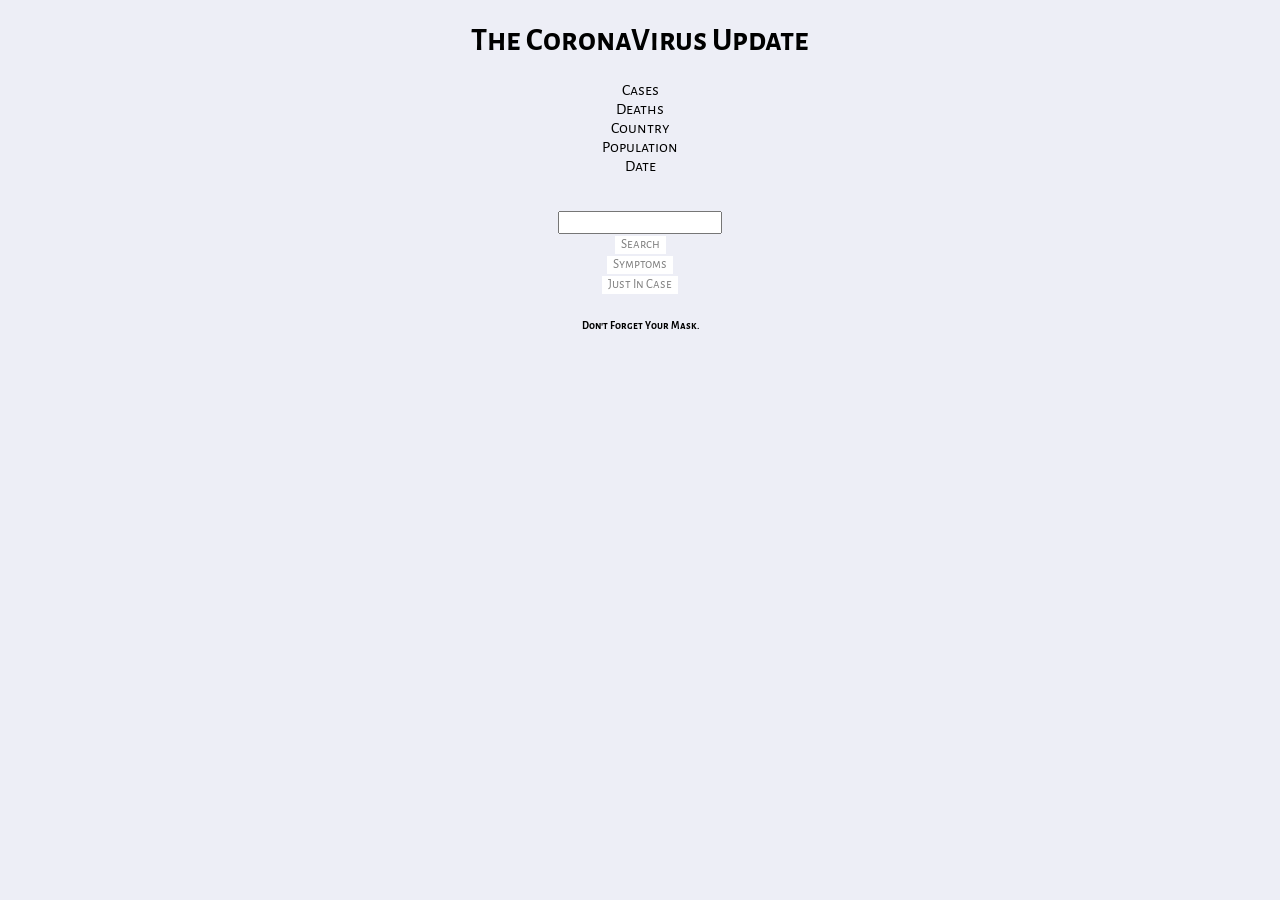
<file: project.html>
<!DOCTYPE html>
<html lang="en" dir="ltr">
    <head>
    <title> CoronaVirus</title>
      <link href="https://fonts.googleapis.com/css2?family=Alegreya+Sans+SC:ital,wght@0,300;1,100&family=Hammersmith+One&display=swap" rel="stylesheet">
        <meta charset="utf-8">
        <title></title>
        <script src="https://code.jquery.com/jquery-3.5.1.min.js" charset="utf-8"></script>

        <link rel="stylesheet" href="project.css">
    </head>
    <body>
      <h1> The CoronaVirus Update</h1>



<div class="casecount">
<dl>

  <dt>Cases</dt>
  <dd id="active"></dd>
  <dt></dt>
  <dd id="critical"></dd>
  <dt></dt>
  <dd id="new"></dd>
  <dt></dt>
  <dd id="recovered"></dd>
  <dt> </dt>
  <dd id="total"></dd>
  <dt> Deaths</dt>
  <dd id="deaths"></dd>
  <dt>Country</dt>
  <dd id="country"></dd>
  <dt>Population</dt>
  <dd id="population"></dd>
  <dt>Date</dt>
  <dd id="day"></dd>

</dl>
</div>
<br>
<input type="text" id="Country"</input>
<br>
<button id="Submit"> Search</button>

<br>

<button id="a">Symptoms</button>
<br>
<div id="modal1">

<h2>Symptoms</h2>

<ul>

  <li> Fever or Chills</li>
  <li> Cough</li>
  <li> Shortness of Breath or Difficulty breathing</li>
  <li> Fatigue</li>
  <li> Muscle or Body Aches</li>
  <li> Headache</li>
  <li> New loss of Taste or Smell </li>
  <li> Sore Throat</li>
  <li> Congestion or Runny Nose</li>
  <li> Nausea or Vommiting </li>
</ul>
<button id="b">
  close</button>

</div>

<button id="c">Just In Case</button>

  <div id="modal2">


<h2> When to Seek Emergency Medical Attention </h2>
<ul>
  <li> Trouble Breathing</li>
  <li> Persistant Pain or Pressure in the Chest </li>
  <li> New Confusion</li>
  <li> Inability to Wake or Stay Awake </li>
  <li> Bluish Lips or Face </li>
   <p>THIS LIST IS NOT ALL POSSIBLE SYMPTOMS. PLEASE CALL YOUR MEDICAL PROVIDER FOR ANY OTHER SYMPYTOMS THAT ARE SEVERE OR CONCERNING YOU.</p>
</ul>

<button id="d">
  close</button>

</div>





<h6> Don't Forget Your Mask. </h6>





<script src="project.js" charset="utf-8"></script>
    </body>
</html>
</file>
<file: project.css>
*{

  font-family: 'Alegreya Sans SC', sans-serif;

}

body {
  background-color: #edeef6;
  text-align: center;
  justify-content: space-between;
}


button {
  background-color: #fff;
  border: 0;
  box-shadow: 0 2px 4px (0,0,0,0.5);
  color: grey;
  font-size: 13px;
  text-align: center;
  cursor: cell;


}
h1{
  text-align: center;
}



dl {
  text-align: center;
  flex: auto;
}







#modal1 {
  display: none;
  width: 50%;
  padding: 10px 30px 10px 10px;
  box-shadow: 1px 2px 2px rgba(600, 1, 0, 10);
  background-color: white;
  margin: auto;
  width: 500px;
  position:relative;
  text-align: center;

}


#modal2 {
  display: none;
  box-shadow: 1px 2px 2px rgba(600, 1, 0, 10);
  background-color: white;
  width: 50%;
  margin: auto;
  position: inherit;
  padding: 10px 30px 10px 10px;

}

#modal3 {
  display: none;
  box-shadow: 1px 2px 2px rgba(600, 1, 0, 10);
  background-color: white;
  width: 50%;
  margin: auto;
  position: inherit;
  padding: 10px 30px 10px 10px;

}


#submit {
  margin: auto;
  width: 500px;
  justify-content: space-around;
  flex-direction: column;


}


h6 {
  text-align: center;
}


h2 {
  text-align: center;
}

ul {
  text-align: center;
  list-style-type: none;
}


img {
  width: 25%;
  height: 40%;
}



/* search bar needs to not be sitting on buttons, little space and the modal title, symptoms is off centered.
</file>
